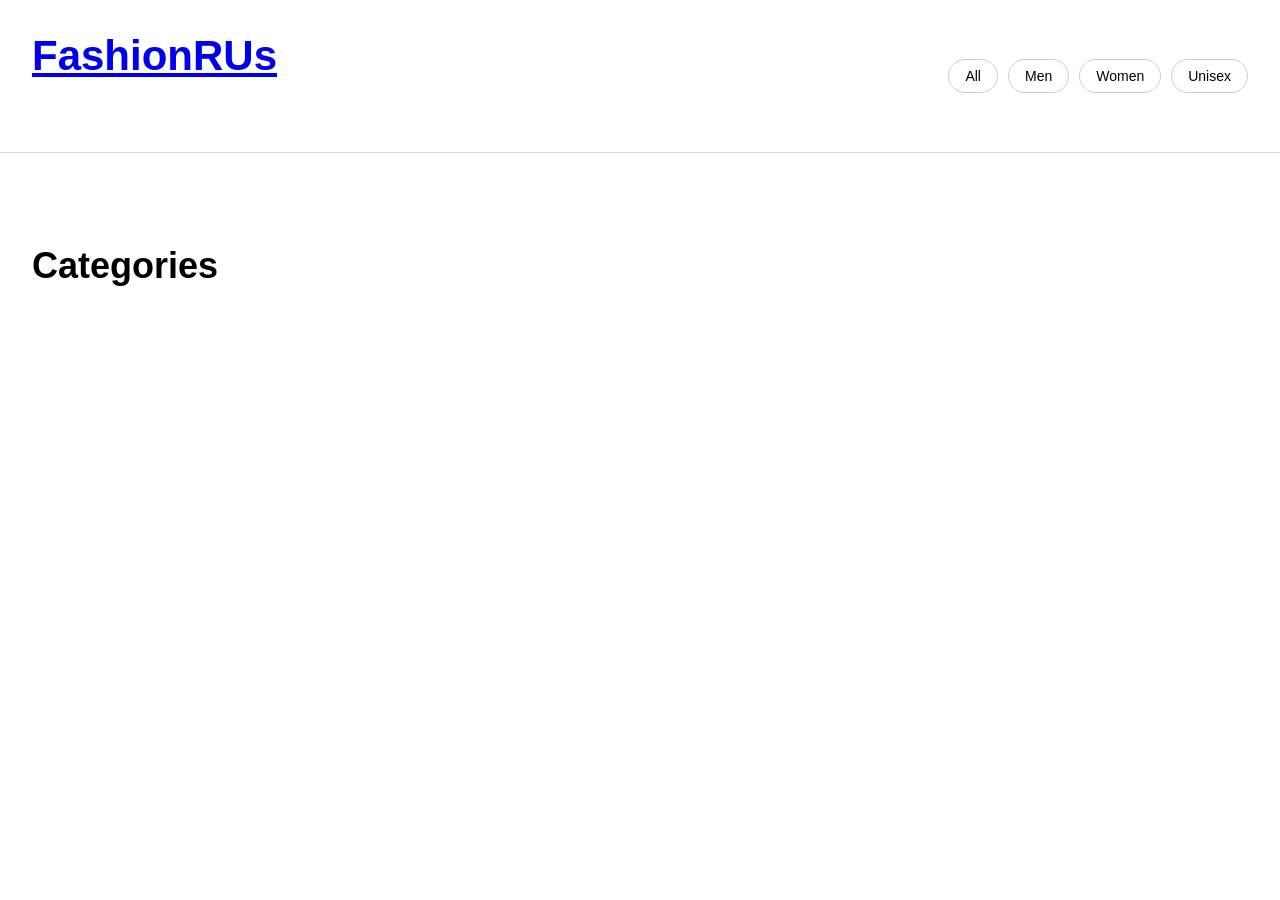
<file: index.html>
<!doctype html>
<html lang="da">
  <head>
    <meta charset="UTF-8" />
    <meta name="viewport" content="width=device-width, initial-scale=1.0" />
    <title>Document</title>
    <link rel="stylesheet" href="style.css" />
    <script src="index.js" defer></script>
  </head>

  <body>
    <header>
      <a href="index.html" class="Logo">
        <h1>FashionRUs</h1>
      </a>
      <nav id="filter">
        <button>All</button>
        <button>Men</button>
        <button>Women</button>
        <button>Unisex</button>
      </nav>
    </header>

    <main class="main-container">
      <h2>Categories</h2>

      <section class="grid">
        <!-- <a class="card" href="productslist.html">Accesories</a>
        <a class="card" href="productslist.html">Apperal</a>
        <a class="card" href="productslist.html">Footwear</a>
        <a class="card" href="productslist.html">Sporting goods</a>
        <a class="card" href="productslist.html">Personal Care</a>
        <a class="card" href="productslist.html">Free Items</a> -->
      </section>
    </main>

    <footer></footer>
  </body>
</html>
</file>
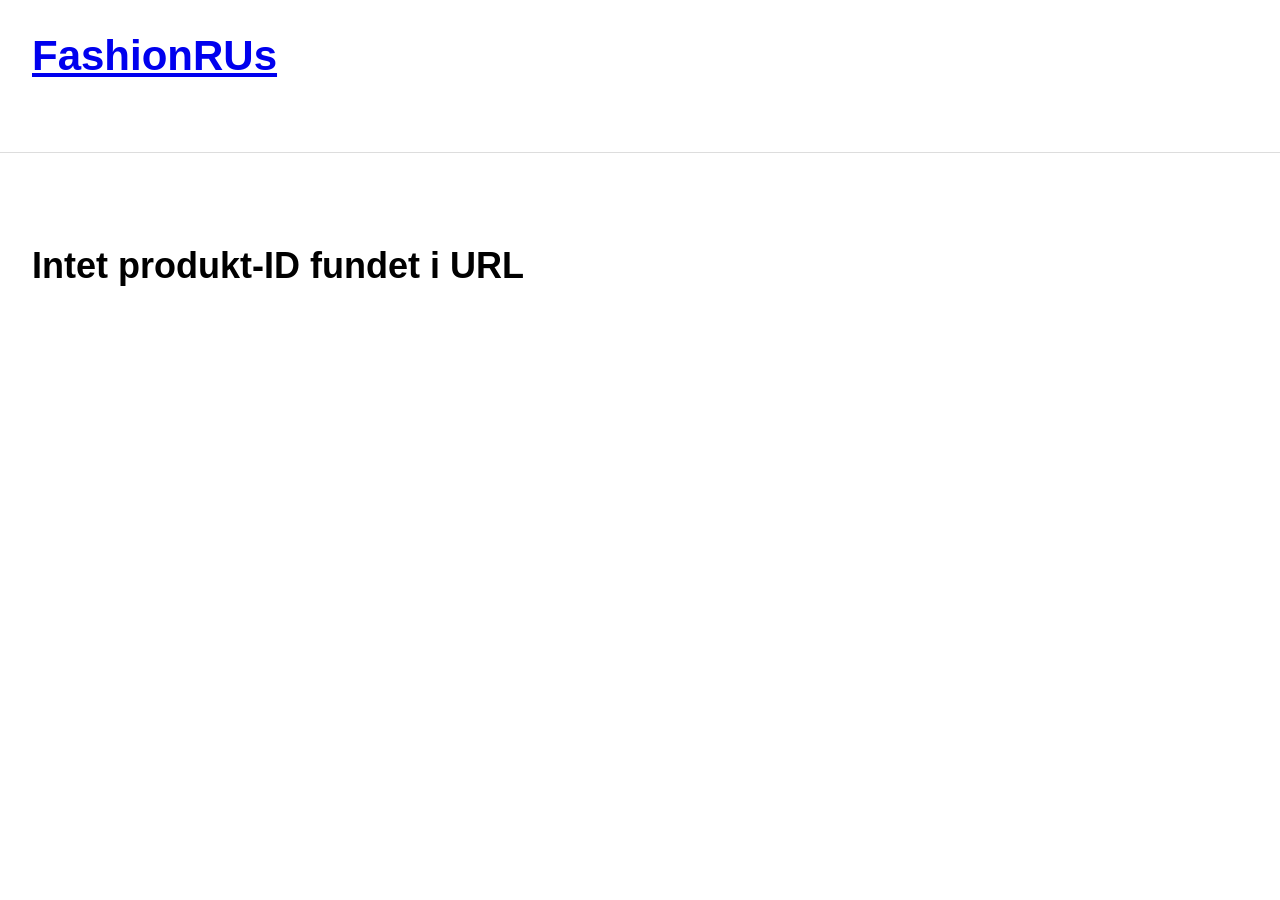
<file: product.html>
<!doctype html>
<html lang="da">
  <head>
    <meta charset="UTF-8" />
    <meta name="viewport" content="width=device-width, initial-scale=1.0" />
    <title>Document</title>
    <link rel="stylesheet" href="style.css" />
  </head>

  <body>
    <header>
      <a href="index.html">
        <h1>FashionRUs</h1>
      </a>
    </header>

    <main id="productcontainer">
      <!--  -->
    </main>

    <script src="product.js" defer></script>
  </body>
</html>
</file>
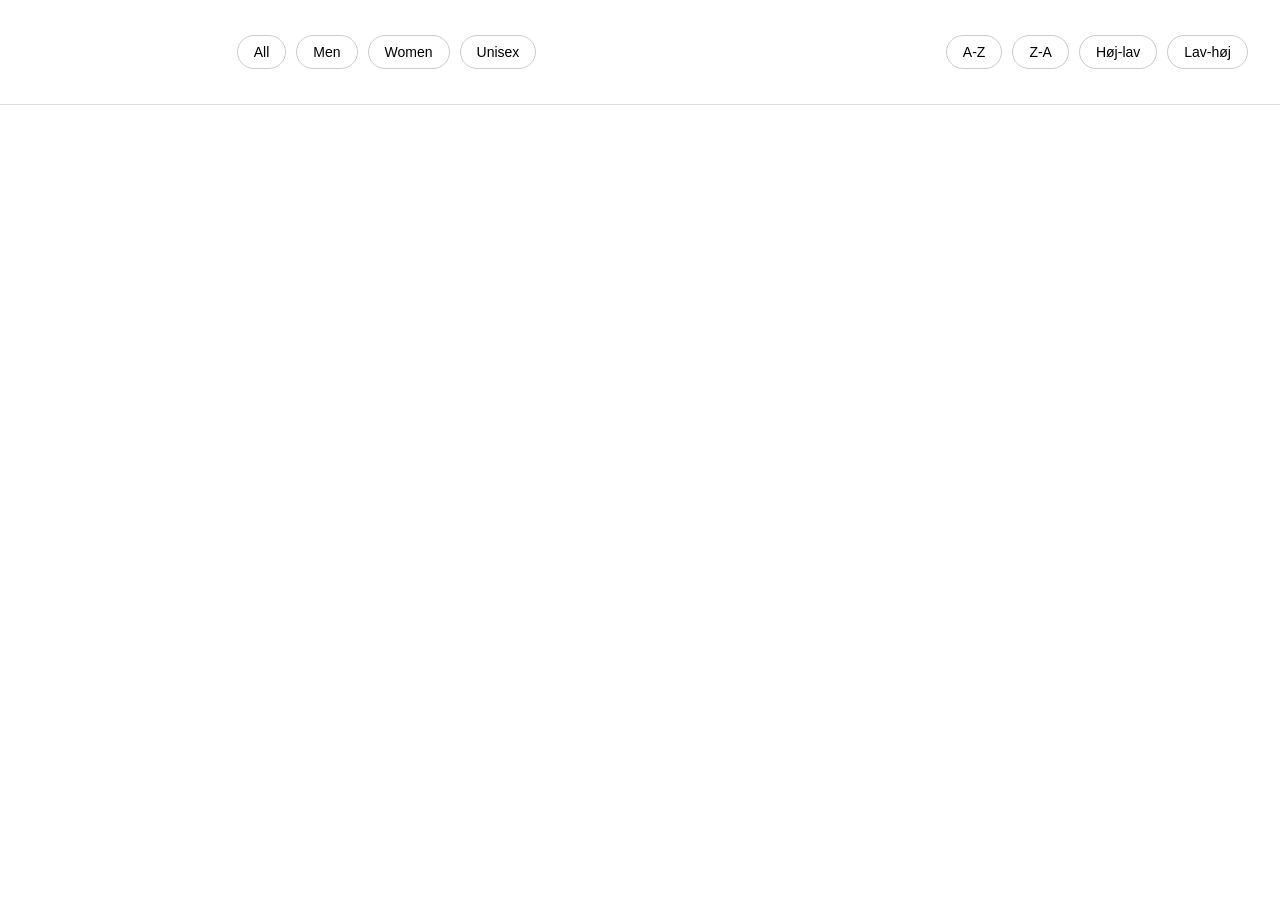
<file: productslist.html>
<!doctype html>
<html lang="da">
  <head>
    <meta charset="UTF-8" />
    <meta name="viewport" content="width=device-width, initial-scale=1.0" />
    <title>Document</title>
    <link rel="stylesheet" href="style.css" />
    <script src="productlist.js" defer></script>
  </head>

  <body>
    <header>
      <a href="index.html">
        <h1>FashionRUs</h1>
      </a>
      <nav id="filter">
        <button>All</button>
        <button>Men</button>
        <button>Women</button>
        <button>Unisex</button>
      </nav>

      <h2></h2>

      <div id="sorter">
        <button data-text="az">A-Z</button>
        <button data-text="za">Z-A</button>
        <button data-price="dec">Høj-lav</button>
        <button data-price="acc">Lav-høj</button>
      </div>
    </header>

    <main class="grid4"></main>

    <footer></footer>
  </body>
</html>
</file>
<file: style.css>
* {
  margin: 0;
  box-sizing: border-box;
  font-family: Arial, sans-serif;
}

/* header */
header {
  display: flex;
  justify-content: space-between;
  align-items: center;
  margin-bottom: 60px;
  padding: 2rem;
  border-bottom: 1px solid #ddd;
}

h1 {
  font-size: 42px;
  margin-bottom: 40px;
  font-weight: 700;
}

.logo a {
  font-size: 40px;
  font-weight: bold;
}

.menu a {
  display: inline-block;
  margin-bottom: 15px;
  text-decoration: none;
  font-weight: bold;
  color: black;
}

.menu a:hover {
  text-decoration: underline;
}

/* index */
main {
  padding: 2rem;
  gap: 2rem;
}

h2 {
  font-size: 40px;
  margin-bottom: 30px;
  text-decoration: none;
}

.grid {
  display: grid;
  grid-template-columns: repeat(3, 1fr);
  gap: 30px;
}

.card {
  background-color: #7c7c7c;
  color: white;
  padding: 50px;
  border-radius: 12px;
  font-size: 20px;
  text-align: center;
  transition: 0.3s ease;
  cursor: pointer;
}

.card a {
  color: white;
  text-decoration: none;
  font-weight: bold;
}

.card:hover {
  transform: translateY(-6px);
  background-color: #5a5a5a;
}

/* Product list */

main h2 {
  font-size: 36px;
  margin-bottom: 40px;
}

.grid4 {
  display: grid;
  grid-template-columns: repeat(4, 1fr);
  gap: 40px;
}

main h2 {
  grid-column: 1 / -1;
}

.products {
  text-decoration: none;
  color: black;
}

.item {
  background: white;
  padding: 15px;
  transition: 0.3s ease;
  position: relative;
}

.item img {
  width: 100%;
  display: block;
  margin-bottom: 15px;
}

.item h3 {
  font-size: 18px;
  margin-bottom: 5px;
}

.item p:first-of-type {
  color: #777;
  font-size: 14px;
  margin-bottom: 5px;
}

.item p:last-of-type {
  font-weight: bold;
}

.item:hover {
  transform: translateY(-5px);
}

#filter button,
#sorter button {
  padding: 8px 16px;
  border: 1px solid #ccc;
  background: white;
  border-radius: 20px;
  font-size: 14px;
  cursor: pointer;
  transition: 0.2s ease;
}

#filter button:hover,
#sorter button:hover {
  background: #707070;
  color: white;
  border-color: #3f3f3f;
}

#filter,
#sorter {
  display: flex;
  gap: 10px;
}

/* product  */

.productcontainer {
  padding: 60px 80px;
}

.product-layout {
  display: grid;
  grid-template-columns: 1.2fr 1fr 0.8fr;
  gap: 60px;
  align-items: start;
}

.product-image img {
  width: 100%;
  display: block;
}

.product-info h2 {
  font-size: 32px;
  margin-bottom: 20px;
}

.product-info p {
  margin-bottom: 15px;
}

.brand {
  font-size: 40px;
  margin-top: 40px;
}

.buy-box {
  background: #f3f3f3;
  padding: 35px;
  border-radius: 8px;
}

.buy-box h2 {
  font-size: 28px;
  margin-bottom: 10px;
}

.buy-box .category {
  color: #777;
  margin-bottom: 30px;
}

.buy-box button {
  width: 100%;
  padding: 15px;
  border: none;
  background: black;
  color: white;
  font-size: 16px;
  cursor: pointer;
  transition: 0.2s;
}

.buy-box button:hover {
  background: #707070;
}

/* udsolgt vare */

.item {
  position: relative;
}

.sold-out img {
  opacity: 0.4;
}

.soldout {
  position: absolute;
  top: 10px;
  left: 10px;
  background: black;
  color: white;
  padding: 6px 10px;
  font-size: 12px;
  border-radius: 4px;
}

/* vare til salg */

.sale::after {
  content: "SALE";
  position: absolute;
  top: 10px;
  right: 10px;
  background: red;
  color: white;
  font-size: 12px;
  padding: 6px 10px;
  border-radius: 4px;
}

.price {
  color: #5d5d5d;
  font-size: 14px;
}

.old-price {
  text-decoration: line-through;
  color: #000000;
  font-size: 14px;
}

.new-price {
  font-weight: bold;
  color: red;
  font-size: 16px;
}

@media (max-width: 700px) {
  .product-layout {
    grid-template-columns: 1fr;
  }

  .product-page {
    padding: 20px;
  }

  .buy-box {
    margin-top: 30px;
  }
}
</file>
